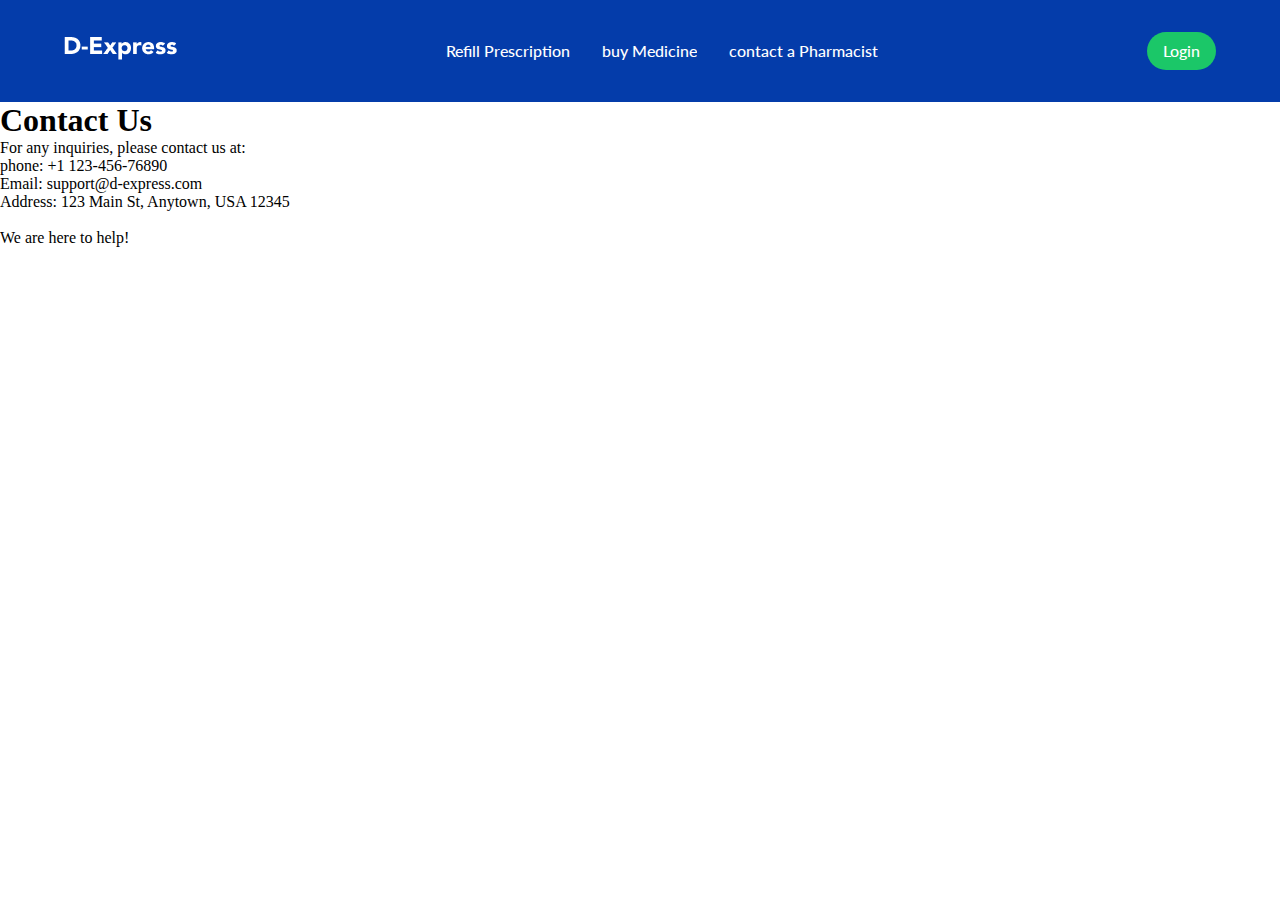
<file: contact.html>
<!DOCTYPE html>
<html lang="en">
<head>
    <meta charset="UTF-8">
    <meta name="viewport" content="width=device-width, initial-scale=1.0">
    <title>D-EXPRESS</title>
    <link rel="stylesheet" href="contact.css">
</head>
<body>
    <div class="container">
        <header>
            <div class="logo">
              <img src="images/Logo.png"/>
            </div>
            <nav>
              <li><a href="/index.html">Refill Prescription</a></li>
              <li><a href="/medicine.html">buy Medicine</a></li>
              <li><a href="/contact.html">contact a Pharmacist</a></li>
            </nav>
            <div class="btn">
              <button>Login</button>
            </div>
          </header>
          <div class="contact">
            <h1>Contact Us</h1>
            <p>For any inquiries, please contact us at:<br>
               phone: +1 123-456-76890<br>
               Email: support@d-express.com<br>
               Address: 123 Main St, Anytown, USA 12345<br>
            </br>
            We are here to help!
            </p>
          </div>
    </div>
</body>
</html>
</file>
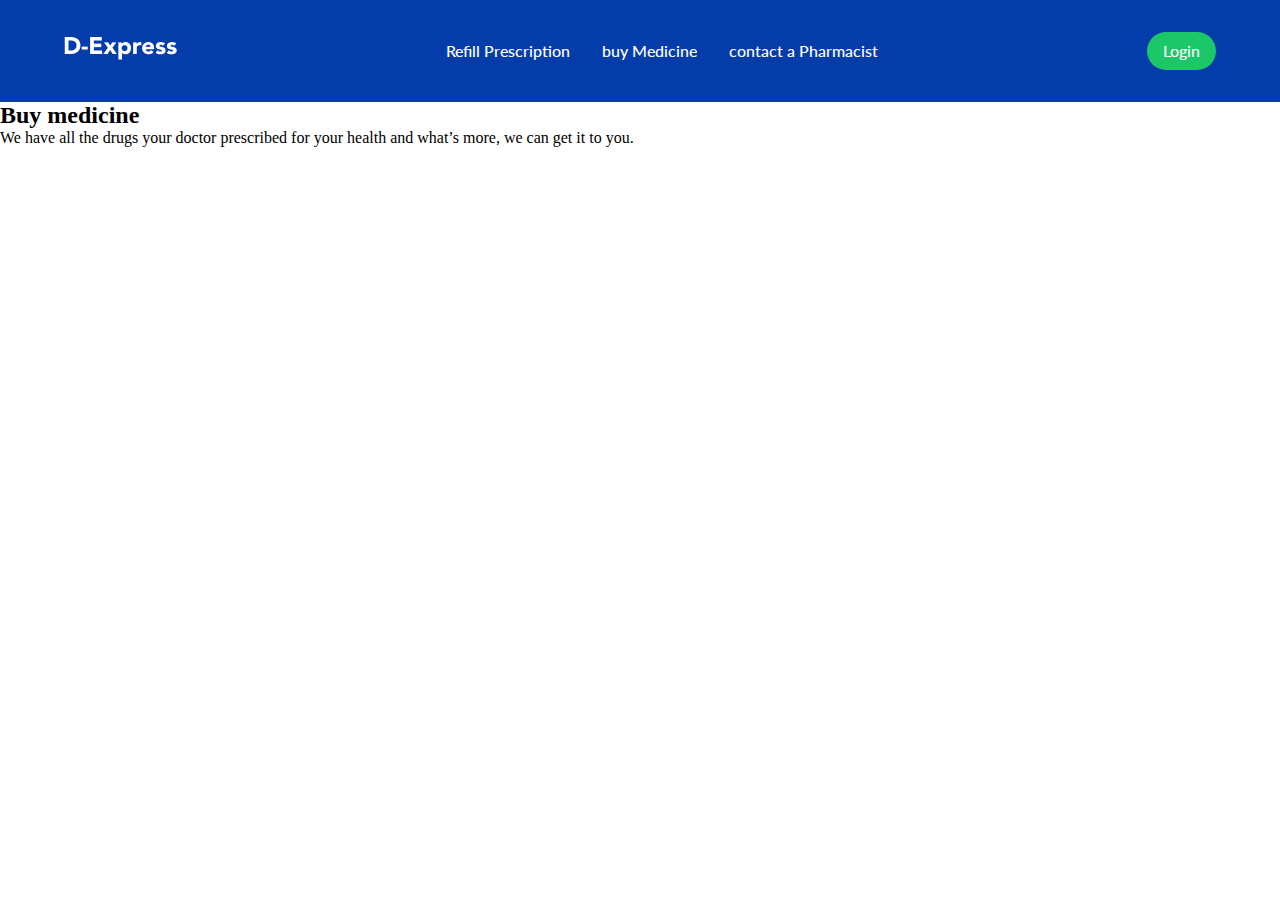
<file: medicine.html>
<!DOCTYPE html>
<html lang="en">
<head>
    <meta charset="UTF-8">
    <meta name="viewport" content="width=device-width, initial-scale=1.0">
    <title>D-EXPRESS</title>
    <link rel="stylesheet" href="medicine.css">
</head>
<body>
    <div class="container">
        <header>
            <div class="logo">
              <img src="images/Logo.png" alt="Logo" />
            </div>
            <nav>
              <li><a href="/index.html">Refill Prescription</a></li>
              <li><a href="/medicine.html">buy Medicine</a></li>
              <li><a href="/contact.html">contact a Pharmacist</a></li>
            </nav>
            <div class="btn">
              <button>Login</button>
            </div>
          </header>
          <div class="medicine">
            <h2>Buy medicine</h2>
            <p>We have all the drugs your doctor prescribed for your health and
                what’s more, we can get it to you.</p>
          </div>
    </div>
</body>
</html>
</file>
<file: contact.css>
@import url("https://fonts.googleapis.com/css2?family=Lato:ital,wght@0,100;0,300;0,400;0,700;0,900;1,100;1,300;1,400;1,700;1,900&display=swap");

* {
  margin: 0;
  padding: 0;
  box-sizing: border-box;
  overflow-x: hidden;
}
header {
    display: flex;
    justify-content: space-between;
    width: 100%;
    margin: auto;
    padding: 2rem 4rem;
    align-items: center;
    background-color: #043caa;
  }
  
  nav {
    display: flex;
    gap: 2rem;
  }
  
  nav li {
    color: white;
    font-family: Lato;
    font-size: 16px;
    font-weight: 500;
    line-height: 21.86px;
    list-style-type: none;
  }
  a{
    text-decoration: none;
    color: white;
  }
  
  .btn button {
    background: #1bc768;
    font-family: Lato;
    font-size: 16px;
    font-weight: 500;
    line-height: 21.86px;
    border: none;
    border-radius: 50px;
    padding: 0.5rem 1rem;
    color: white;
    cursor: pointer;
  }
  
  .btn button:hover {
    background-color: white;
    color: #1bc768;
  }
  
  .hero {
    display: flex;
    justify-content: space-between;
    width: 90%;
    margin: auto;
  }
  .heroinput input {
    width: 50%;
    padding: 0.5rem;
    border-radius: 50px 0 0 50px;
    border: 1px solid white;
  }
  
  .imageside img {
    width: 100%;
  }
  
  .herobtn {
    width: 100%;
  }
  
  .heroinput button {
    width: 20%;
    padding: 0.5rem;
    background-color: #1bc768;
    color: white;
    border: 1px solid #1bc768;
    margin-left: -5px;
    cursor: pointer;
    border-radius: 0 50px 50px 0;
    margin-top: 2rem;
  }
  
  .herobtn button {
    font-family: Lato;
    font-size: 18px;
    font-weight: 400;
    line-height: 24.59px;
    background: none;
    border: 1px solid white;
    padding: 0.5rem 2rem;
    cursor: pointer;
    color: white;
    margin-right: 1rem;
    border-radius: 50px;
  }
  
  .herobtn button:hover {
    background: white;
    color: #043caa;
  }
</file>
<file: medicine.css>
@import url("https://fonts.googleapis.com/css2?family=Lato:ital,wght@0,100;0,300;0,400;0,700;0,900;1,100;1,300;1,400;1,700;1,900&display=swap");

* {
  margin: 0;
  padding: 0;
  box-sizing: border-box;
  overflow-x: hidden;
}
header {
    display: flex;
    justify-content: space-between;
    width: 100%;
    margin: auto;
    padding: 2rem 4rem;
    align-items: center;
    background-color: #043caa;
  }
  
  nav {
    display: flex;
    gap: 2rem;
  }
  
  nav li {
    color: white;
    font-family: Lato;
    font-size: 16px;
    font-weight: 500;
    line-height: 21.86px;
    list-style-type: none;
 
  }
  a{
    text-decoration: none;
    color: white;
  }
  
  .btn button {
    background: #1bc768;
    font-family: Lato;
    font-size: 16px;
    font-weight: 500;
    line-height: 21.86px;
    border: none;
    border-radius: 50px;
    padding: 0.5rem 1rem;
    color: white;
    cursor: pointer;
  }
  
  .btn button:hover {
    background-color: white;
    color: #1bc768;
  }
  
  .hero {
    display: flex;
    justify-content: space-between;
    width: 90%;
    margin: auto;
  }
  
  .textside {
    width: 50%;
  }
  
  .textside h2 {
    font-family: Lato;
    font-size: 48px;
    font-weight: 900;
    line-height: 65.57px;
    color: white;
  }
  
  .textside p {
    font-family: Lato;
    font-size: 18px;
    font-weight: 400;
    line-height: 24.59px;
    color: white;
    width: 69%;
    padding: 2rem 0;
  }
  
  .heroinput input {
    width: 50%;
    padding: 0.5rem;
    border-radius: 50px 0 0 50px;
    border: 1px solid white;
  }
  
  .imageside img {
    width: 100%;
  }
  
  .herobtn {
    width: 100%;
  }
  
  .heroinput button {
    width: 20%;
    padding: 0.5rem;
    background-color: #1bc768;
    color: white;
    border: 1px solid #1bc768;
    margin-left: -5px;
    cursor: pointer;
    border-radius: 0 50px 50px 0;
    margin-top: 2rem;
  }
  
  .herobtn button {
    font-family: Lato;
    font-size: 18px;
    font-weight: 400;
    line-height: 24.59px;
    background: none;
    border: 1px solid white;
    padding: 0.5rem 2rem;
    cursor: pointer;
    color: white;
    margin-right: 1rem;
    border-radius: 50px;
  }
  
  .herobtn button:hover {
    background: white;
    color: #043caa;
  }
</file>
